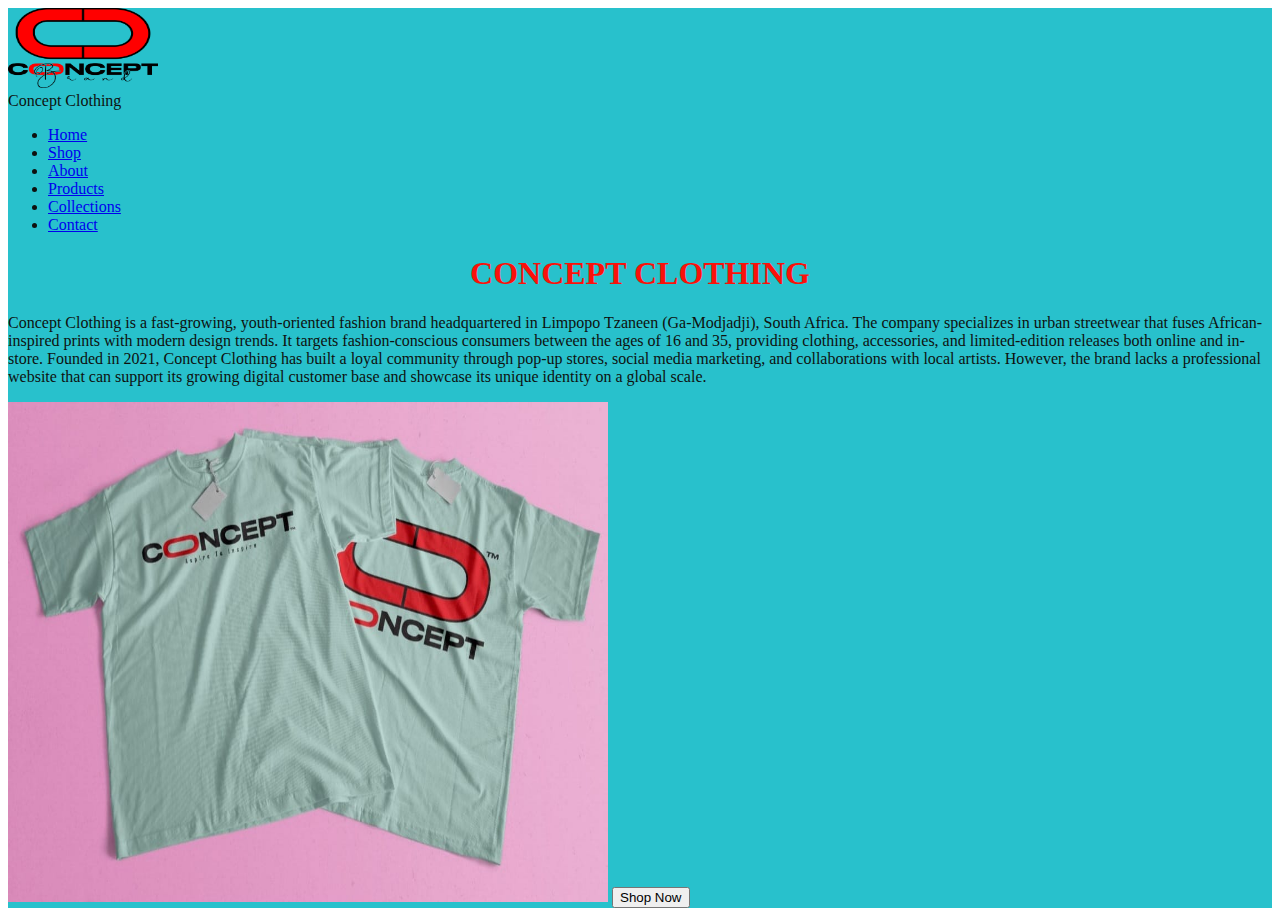
<file: index.html>
<!DOCTYPE html>
<html lang="en">
<head>
    <header style="background-color: #28c1cc; color: rgb(14, 17, 15);">
    <header>
        <div class="container">
          <div class="logo">
            <img src="assets/logo.png" alt="Concept Clothing" width="150" height="80">
          </div>
  <meta charset="UTF-8" />
  <meta name="viewport" content="width=device-width, initial-scale=1.0" />
  <title>Home | Concept Clothing</title>
  <link rel="stylesheet" href="style.css" />


  <!-- Header -->
  <header>
    <div class="logo">Concept Clothing</div>
    <nav>
      <ul>
        <li><a href="index.html" class="active">Home</a></li>
        <li><a href="#">Shop</a></li>
        <li><a href="about.html">About</a></li>
        <li><a href="products.html">Products</a></li>
        <li><a href="collections.html">Collections</a></li>
        <li><a href="contact.html">Contact</a></li>
      </ul>
    </nav>
  </header>
  <main>
    <h1 style="color:rgb(250, 17, 10); text-align: center;">CONCEPT CLOTHING</h1>
  </main>

  <!-- Hero Section -->
  <section class="hero">
</head>
<body>
    
    <p>Concept Clothing is a fast-growing, youth-oriented fashion brand headquartered in Limpopo Tzaneen (Ga-Modjadji), South Africa. The company specializes in urban streetwear that fuses African-inspired prints with modern design trends. It targets fashion-conscious consumers between the ages of 16 and 35, providing clothing, accessories, and limited-edition releases both online and in-store.

      Founded in 2021, Concept Clothing has built a loyal community through pop-up stores, social media marketing, and collaborations with local artists. However, the brand lacks a professional website that can support its growing digital customer base and showcase its unique identity on a global scale.</p>
   
  <!-- Footer -->
  <footer>
    <img src="assets/home.jpeg" alt="Concept Clothing" width="600" height="500">

    <button onclick="shopNow()">Shop Now</button>
  </section>
</file>
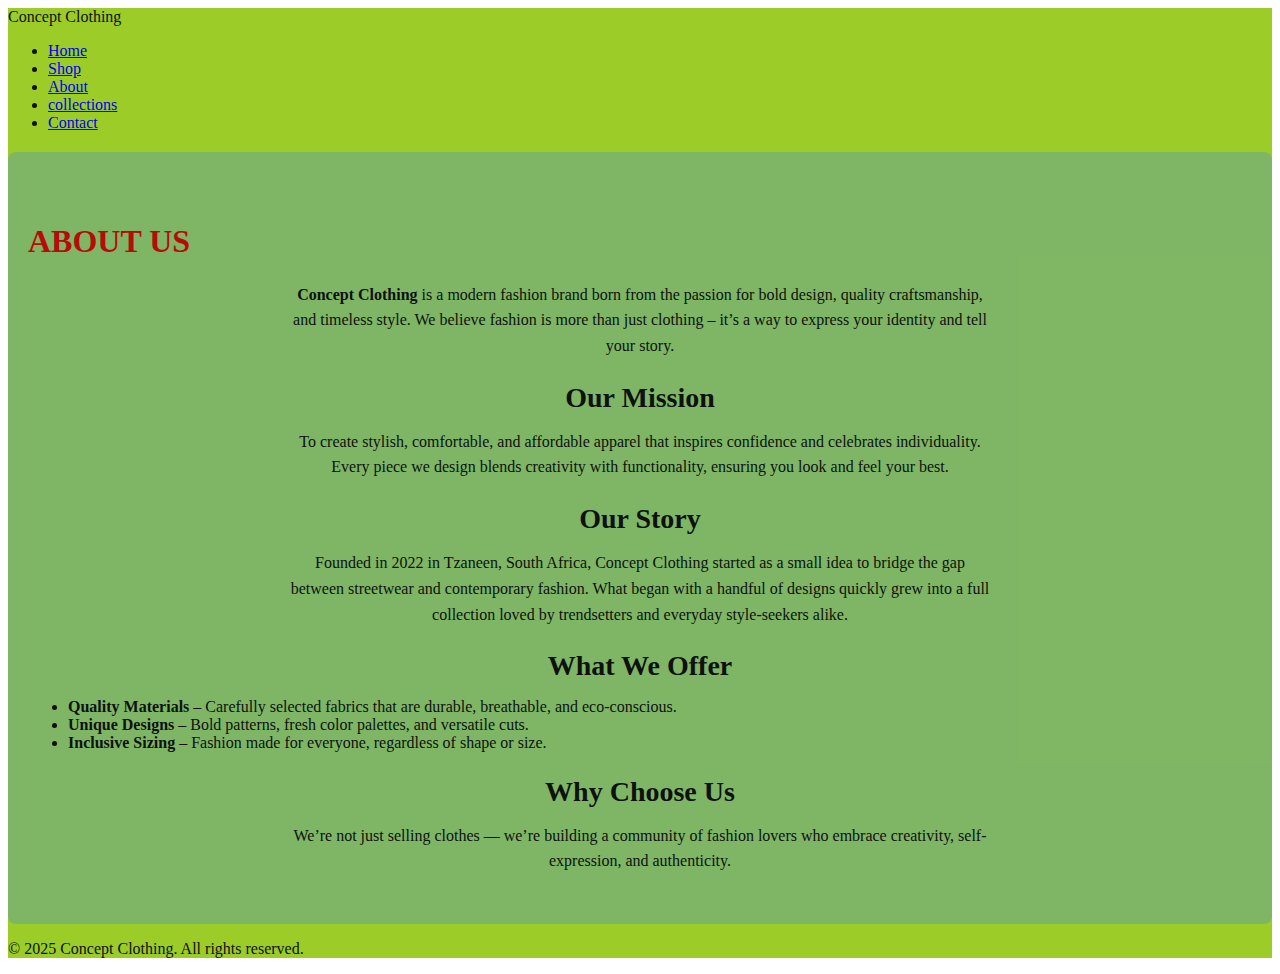
<file: about.html>
<!DOCTYPE html>
<html lang="en">
<head>
   <header style="background-color: #9bcc28; color: rgb(14, 17, 15);">

  <meta charset="UTF-8" />
  <meta name="viewport" content="width=device-width, initial-scale=1.0" />
  <title>About Us | Concept Clothing</title>
  <link rel="stylesheet" href="style.css" />
</head>
<body>

  <!-- Header -->
  <header>
    <div class="logo">Concept Clothing</div>
    <nav>
      <ul>
        <li><a href="index.html">Home</a></li>
        <li><a href="#">Shop</a></li>
        <li><a href="about.html" class="active">About</a></li>
        <li><a href="collections.html">collections</a></li>
        <li><a href="contact.html">Contact</a></li>
      </ul>
    </nav>
  </header>

  <!-- About Section -->
  <section class="about">
    <div class="about-container">
      
      <h1 style="color:rgb(185, 10, 10); text-align:left font;">ABOUT US</h1>
      <p>
        <strong>Concept Clothing</strong> is a modern fashion brand born from the passion for bold design, quality craftsmanship, 
        and timeless style. We believe fashion is more than just clothing – it’s a way to express your identity 
        and tell your story.
      </p>
      <h2>Our Mission</h2>
      <p>
        To create stylish, comfortable, and affordable apparel that inspires confidence and celebrates individuality. 
        Every piece we design blends creativity with functionality, ensuring you look and feel your best.
      </p>
      <h2>Our Story</h2>
      <p>
        Founded in 2022 in Tzaneen, South Africa, Concept Clothing started as a small idea to bridge the gap between streetwear 
        and contemporary fashion. What began with a handful of designs quickly grew into a full collection loved by 
        trendsetters and everyday style-seekers alike.
      </p>
      <h2>What We Offer</h2>
      <ul>
        <li><strong>Quality Materials</strong> – Carefully selected fabrics that are durable, breathable, and eco-conscious.</li>
        <li><strong>Unique Designs</strong> – Bold patterns, fresh color palettes, and versatile cuts.</li>
        <li><strong>Inclusive Sizing</strong> – Fashion made for everyone, regardless of shape or size.</li>
      </ul>
      <h2>Why Choose Us</h2>
      <p>
        We’re not just selling clothes — we’re building a community of fashion lovers who embrace creativity, 
        self-expression, and authenticity.
      </p>
    </div>
  </section>

  <!-- Footer -->
  <footer>
    <p>&copy; 2025 Concept Clothing. All rights reserved.</p>
  </footer>

</body>
</html>
</file>
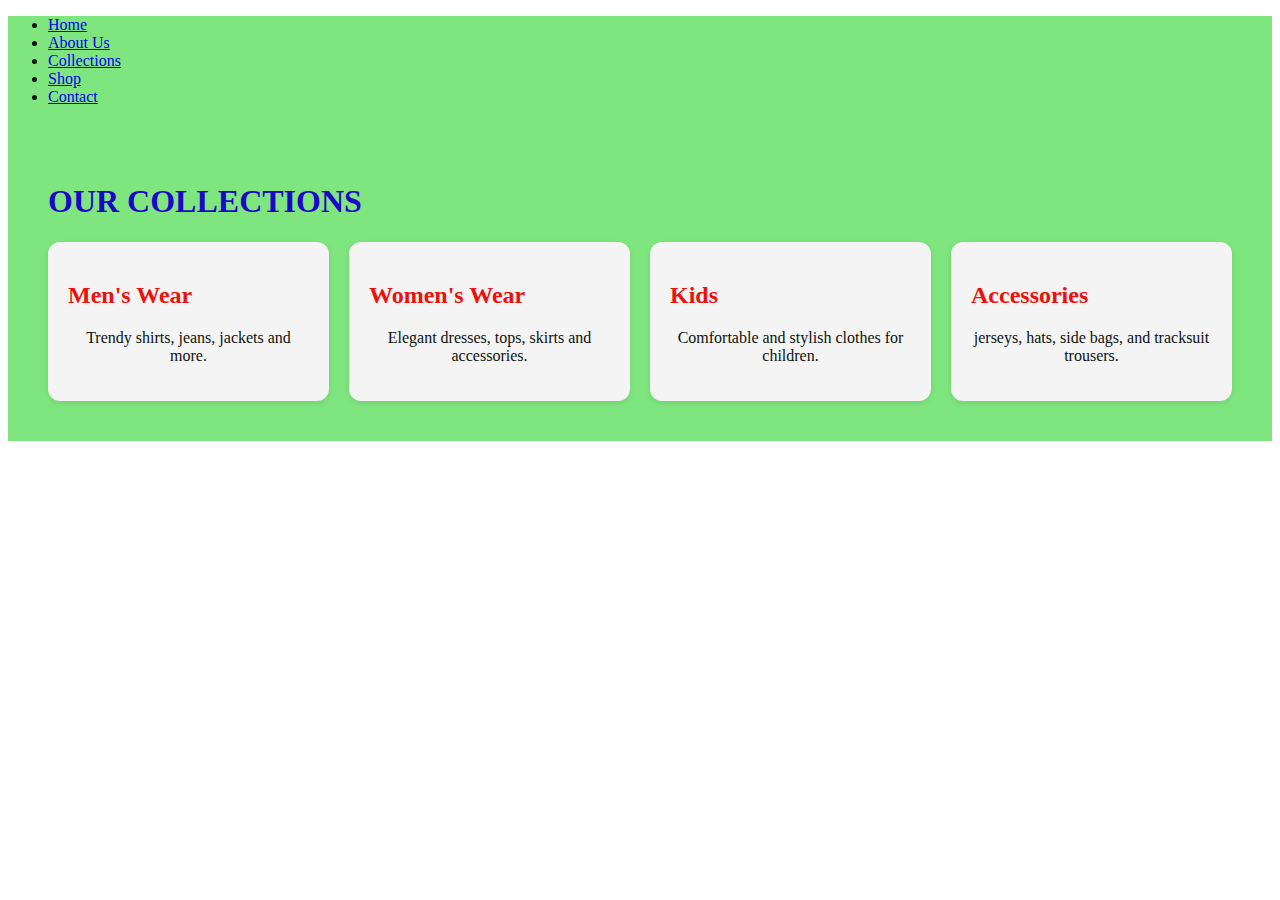
<file: collections.html>
<!DOCTYPE html>
<html lang="en">
<head>
    <header style="background-color: #7ce67cfa; color: rgb(14, 17, 15);">
  <meta charset="UTF-8">
  <meta name="viewport" content="width=device-width, initial-scale=1.0">
  <title>Collections | Concept Clothing</title>
  <link rel="stylesheet" href="style.css">
</head>
<body>

  <!-- Navigation -->
  <nav>
    <ul>
      <li><a href="home.html">Home</a></li>
      <li><a href="about.html">About Us</a></li>
      <li><a href="collections.html">Collections</a></li>
      <li><a href="shop.html">Shop</a></li>
      <li><a href="contact.html">Contact</a></li>
    </ul>
  </nav>

  <!-- Collections Section -->
  <section class="collections">
    <h1 style="color:rgb(27, 8, 199); text-align:left">OUR COLLECTIONS</h1>
    <div class="collection-grid">
      <div class="collection-card">
        <h2 style="color:rgb(236, 17, 10); text-align:left;">Men's Wear</h2>
        <p>Trendy shirts, jeans, jackets and more.</p>
      </div>

      <div class="collection-card">
        <h2 style="color:rgb(236, 17, 10); text-align:left;">Women's Wear</h2>
        <p>Elegant dresses, tops, skirts and accessories.</p>
      </div>

      <div class="collection-card">
        <h2 style="color:rgb(236, 17, 10); text-align:left;">Kids</h2>
        <p>Comfortable and stylish clothes for children.</p>
      </div>

      <div class="collection-card">
        <h2 style="color:rgb(236, 17, 10); text-align:left;">Accessories</h2>
        <p>jerseys, hats, side bags, and tracksuit trousers.</p>
      </div>
    </div>
  </section>

</body>
</html>
</file>
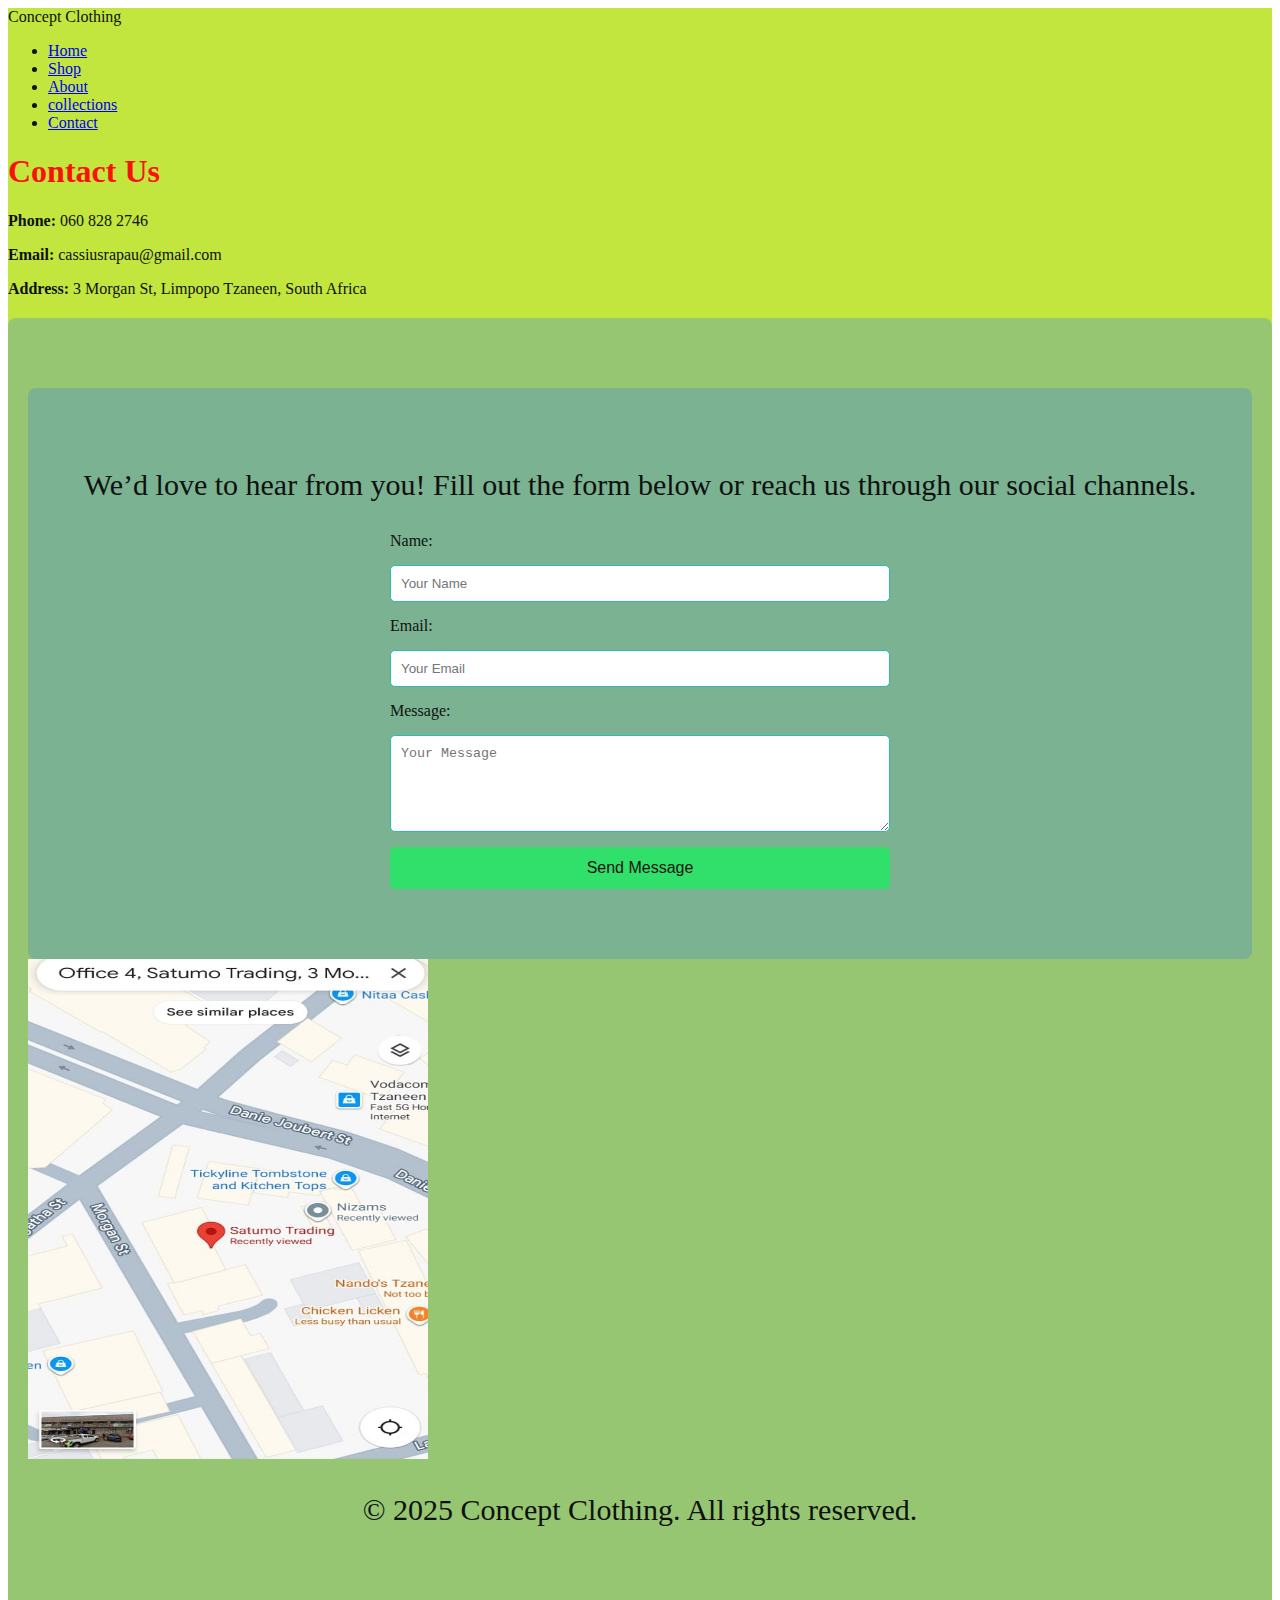
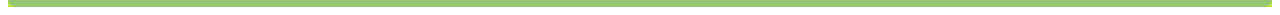
<file: contact.html>
<!DOCTYPE html>
<html lang="en">
<head>
  <header style="background-color: #bce42dea; color: rgb(14, 17, 15);">
  <meta charset="UTF-8" />
  <meta name="viewport" content="width=device-width, initial-scale=1.0" />
  <title>Contact Us | Concept Clothing</title>
  <link rel="stylesheet" href="style.css" />

</head>
<body>

  <!-- Header -->
  <header>
    <div class="logo">Concept Clothing</div>
    <nav>
      <ul>
        <li><a href="index.html">Home</a></li>
        <li><a href="#">Shop</a></li>
        <li><a href="about.html">About</a></li>
        <li><a href="collections.html">collections</a></li>
        <li><a href="contact.html" class="active">Contact</a></li>
      </ul>
    </nav>
  </header>

  <!-- Contact Section -->
  <h1 style="color:rgb(250, 17, 10); text-align;"left>Contact Us</h1>
  <div class="contact-details">
    <p><strong>Phone:</strong> 060 828 2746</p>
    <p><strong>Email:</strong> cassiusrapau@gmail.com</p>
    <p><strong>Address:</strong> 3 Morgan St, Limpopo Tzaneen, South Africa</p>
  </div>
 <section class="contact">
    
  <section class="contact">
    
    <p>We’d love to hear from you! Fill out the form below or reach us through our social channels.</p>
    
    <form class="contact-form">
      <label>Name:</label>
      <input type="text" placeholder="Your Name" required>

      <label>Email:</label>
      <input type="email" placeholder="Your Email" required>

      <label>Message:</label>
      <textarea placeholder="Your Message" rows="5" required></textarea>

      <button type="submit">Send Message</button>
    </form>
  </section>

  <div class="container">
  </head>
  <header>
    <div class="container">
      <div class="location">
  <img src="assets/location.jpeg" alt="Concept Clothing" width="400" height="500">

  <!-- Footer -->
  <footer>
    <p>&copy; 2025 Concept Clothing. All rights reserved.</p>
  </footer>

</body>
</html>
</file>
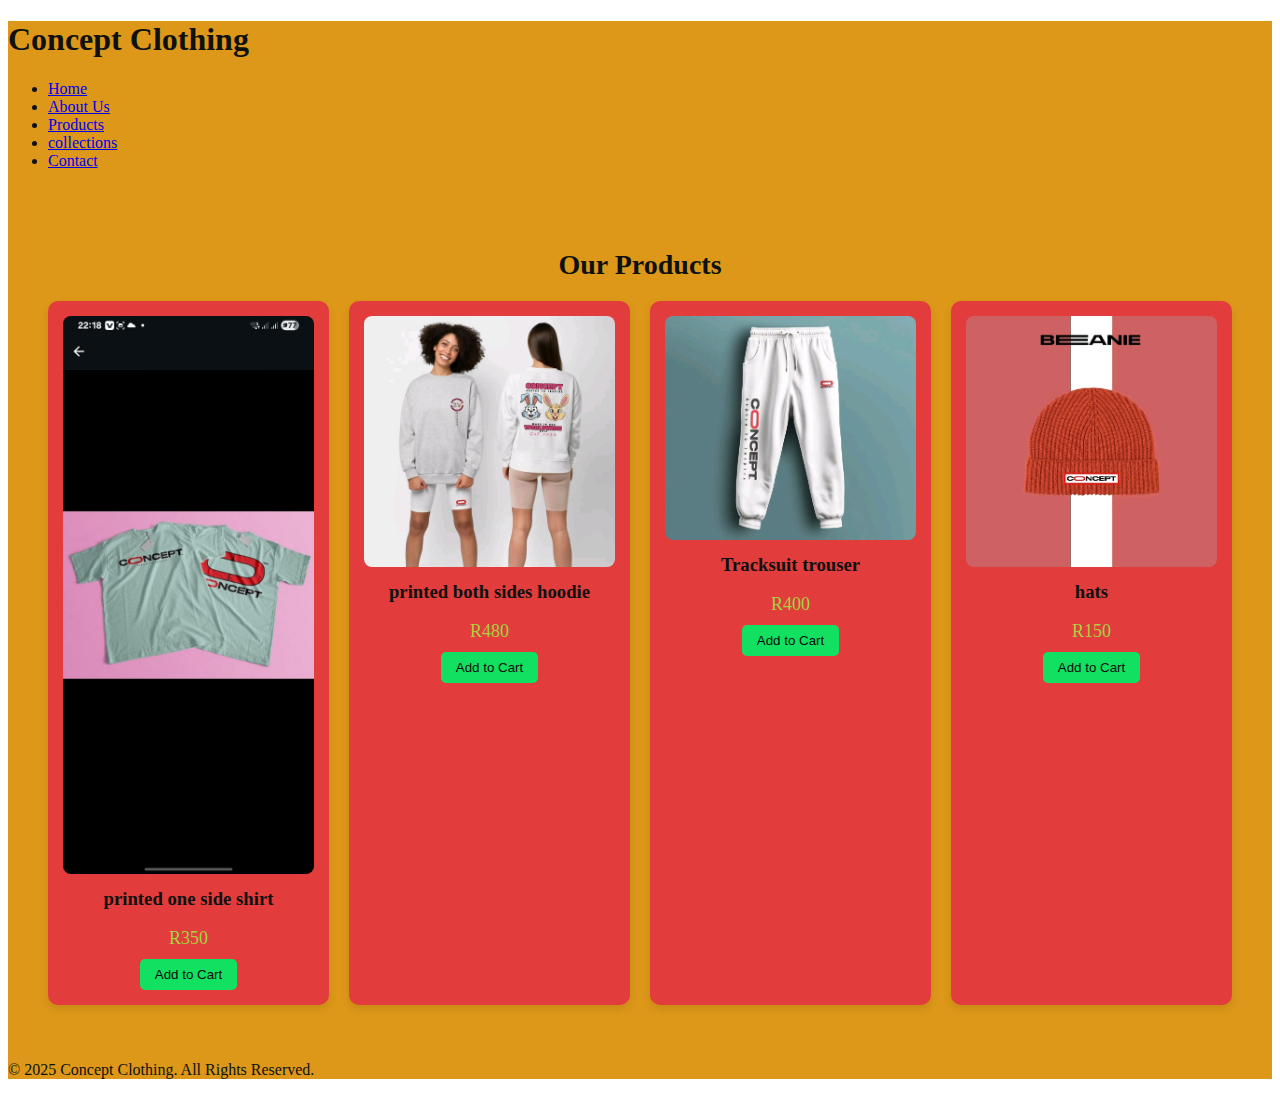
<file: products.html>
<!DOCTYPE html>
<html lang="en">
<head>
    <header style="background-color: #dd9819; color: rgb(14, 17, 15);">
  <meta charset="UTF-8">
  <meta name="viewport" content="width=device-width, initial-scale=1.0">
  <title>Products | Concept Clothing</title>
  <link rel="stylesheet" href="style.css">
</head>
<body>
  <!-- Header -->
  <header>
    <h1>Concept Clothing</h1>
    <nav>
      <ul>
        <li><a href="index.html">Home</a></li>
        <li><a href="about.html">About Us</a></li>
        <li><a href="products.html" class="active">Products</a></li>
        <li><a href="collections.html">collections</a></li>
        <li><a href="contact.html">Contact</a></li>
      </ul>
    </nav>
  </header>

  <!-- Products Section -->
  <section class="products">
    <h2>Our Products</h2>
    <div class="product-grid">
      
      <!-- Product 1 -->
      <div class="product-card">
        <img src="assets/t shirt 1.jpeg" alt="t shirt">
        <h3>printed one side shirt</h3>
        <p>R350</p>
        <button>Add to Cart</button>
      </div>

      <!-- Product 2 -->
      <div class="product-card">
        <img src="assets/hoodie.jpeg" alt="Hoodie">
        <h3>printed both sides hoodie</h3>
        <p>R480</p>
        <button>Add to Cart</button>
      </div>

      <!-- Product 3 -->
      <div class="product-card">
        <img src="assets/tracksuit.jpeg" alt="tracksuit">
        <h3>Tracksuit trouser</h3>
        <p>R400</p>
        <button>Add to Cart</button>
      </div>

      <!-- Product 4 -->
      <div class="product-card">
        <img src="assets/hat.jpeg" alt="hats">
        <h3>hats</h3>
        <p>R150</p>
        <button>Add to Cart</button>
      </div>

    </div>
  </section>

  <!-- Footer -->
  <footer>
    <p>&copy; 2025 Concept Clothing. All Rights Reserved.</p>
  </footer>
</body>
</html>
</file>
<file: style.css>
.about, .contact {
    padding: 50px 20px;
    background-color: #5496c265;
    margin-top: 20px;
    border-radius: 8px;
  }
  
  .about h2, .contact h2 {
    margin-bottom: 15px;
    font-size: 28px;
    text-align: center;
  }
  
  .about p {
    max-width: 700px;
    margin: 0 auto;
    font-size: 16px;
    line-height: 1.6;
    text-align: center;
  }
  
  .contact p {
    text-align: center;
    font-size: 30px;
  }
  
  .contact form {
    max-width: 500px;
    margin: 20px auto;
    display: flex;
    flex-direction: column;
    gap: 15px;
  }
  
  .contact input, 
  .contact textarea {
    padding: 10px;
    border: 1px solid #2cbdb1;
    border-radius: 5px;
  }
  
  .contact button {
    background: rgb(48, 224, 107);
    color:rgb(20, 20, 17);
    padding: 12px;
    border: none;
    border-radius: 5px;
    font-size: 16px;
  }
  
  .contact button:hover {
    background: #e40d1f;
  }

  /* Products Page */
.products {
    padding: 40px;
    text-align: center;
  }
  
  .products h2 {
    font-size: 28px;
    margin-bottom: 20px;
  }
  
  .product-grid {
    display: grid;
    grid-template-columns: repeat(auto-fit, minmax(220px, 1fr));
    gap: 20px;
  }
  
  .product-card {
    background: #e23c3c;
    border-radius: 10px;
    padding: 15px;
    box-shadow: 0 4px 8px rgba(0,0,0,0.1);
    transition: transform 0.2s;
  }
  
  .product-card:hover {
    transform: scale(1.05);
  }
  
  .product-card img {
    width: 100%;
    height: auto;
    border-radius: 8px;
  }
  
  .product-card h3 {
    margin: 10px 0 5px;
  }
  
  .product-card p {
    font-size: 18px;
    color: #a7d340;
    margin-bottom: 10px;
  }
  
  .product-card button {
    background: #12e061;
    color: rgb(17, 10, 10);
    border: none;
    padding: 8px 15px;
    border-radius: 5px;
    cursor: pointer;
  }
  
  .product-card button:hover {
    background: #32c3dd;
  }

  /* Collections Section */
.collections {
    padding: 40px;
    text-align: center;
  }
  
  .collection-grid {
    display: grid;
    grid-template-columns: repeat(auto-fit, minmax(250px, 1fr));
    gap: 20px;
    margin-top: 20px;
  }
  
  .collection-card {
    background: #f4f4f4;
    padding: 20px;
    border-radius: 12px;
    box-shadow: 0 2px 6px rgba(0,0,0,0.1);
    transition: transform 0.3s;
  }
  
  .collection-card:hover {
    transform: scale(1.05);
    background: #eaeaea;
  }
</file>
